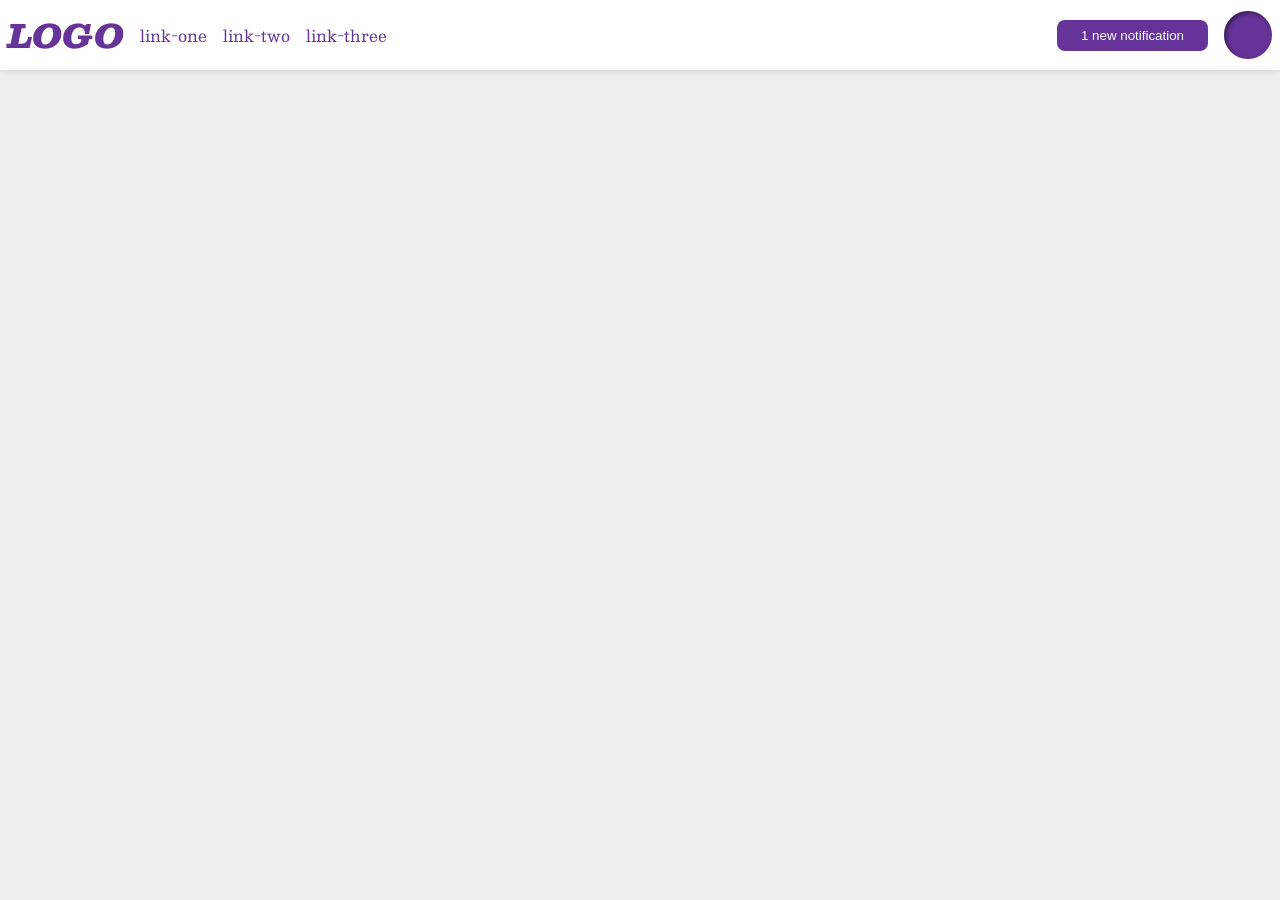
<file: foundations/flex/03-flex-header-2/index.html>
<!DOCTYPE html>
<html lang="en">
  <head>
    <meta charset="UTF-8">
    <meta http-equiv="X-UA-Compatible" content="IE=edge">
    <meta name="viewport" content="width=device-width, initial-scale=1.0">
    <title>Flex Header 2</title>
    <link rel="stylesheet" href="style.css">
  </head>
  <body>
    <div class="header">
      <div class="left">
        <div class="logo">
          LOGO
        </div>
        <ul class="links">
          <li><a href="https://google.com">link-one</a></li>
          <li><a href="https://google.com">link-two</a></li>
          <li><a href="https://google.com">link-three</a></li>
        </ul>
      </div>
      <div class="right">
        <button class="notifications">
          1 new notification
        </button>
        <div class="profile-image"></div>
      </div>
    </div>
  </body>
</html>
</file>
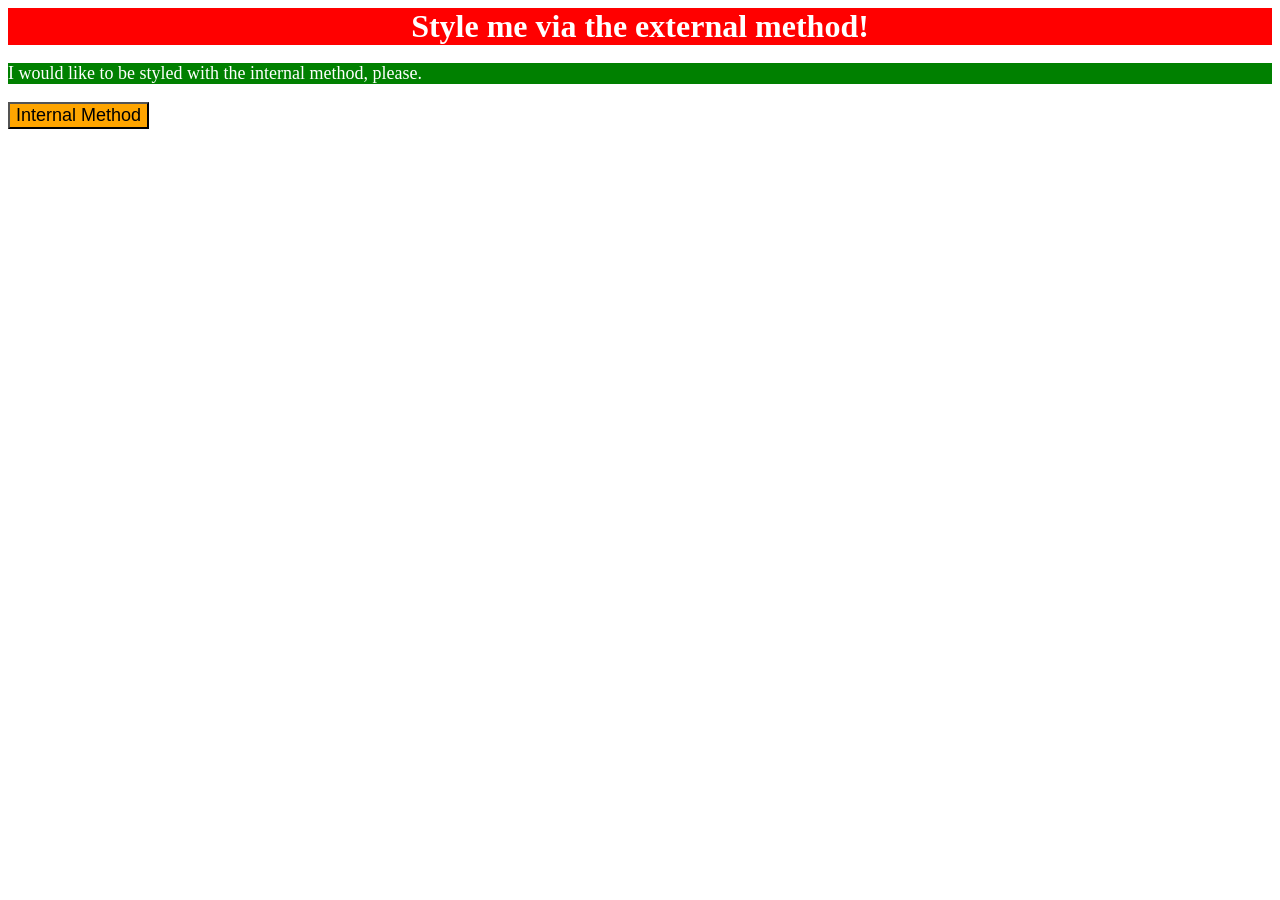
<file: foundations/intro-to-css/01-css-methods/index.html>
<!DOCTYPE html>
<html lang="en">
  <head>
    <meta charset="UTF-8">
    <meta http-equiv="X-UA-Compatible" content="IE=edge">
    <meta name="viewport" content="width=device-width, initial-scale=1.0">
    <title>Methods for Adding CSS</title>
    <link rel="stylesheet" href="style.css">
    <style>
      p
      {
        color: green;
        color: white;
        font-size: 18px;
        background-color: green;
      }
    </style>
  </head>
  <body>
    <div>Style me via the external method!</div>
    <p>I would like to be styled with the internal method, please.</p>
    <button style="background-color: orange; font-size: 18px;">Internal Method</button>

  </body>
</html>
</file>
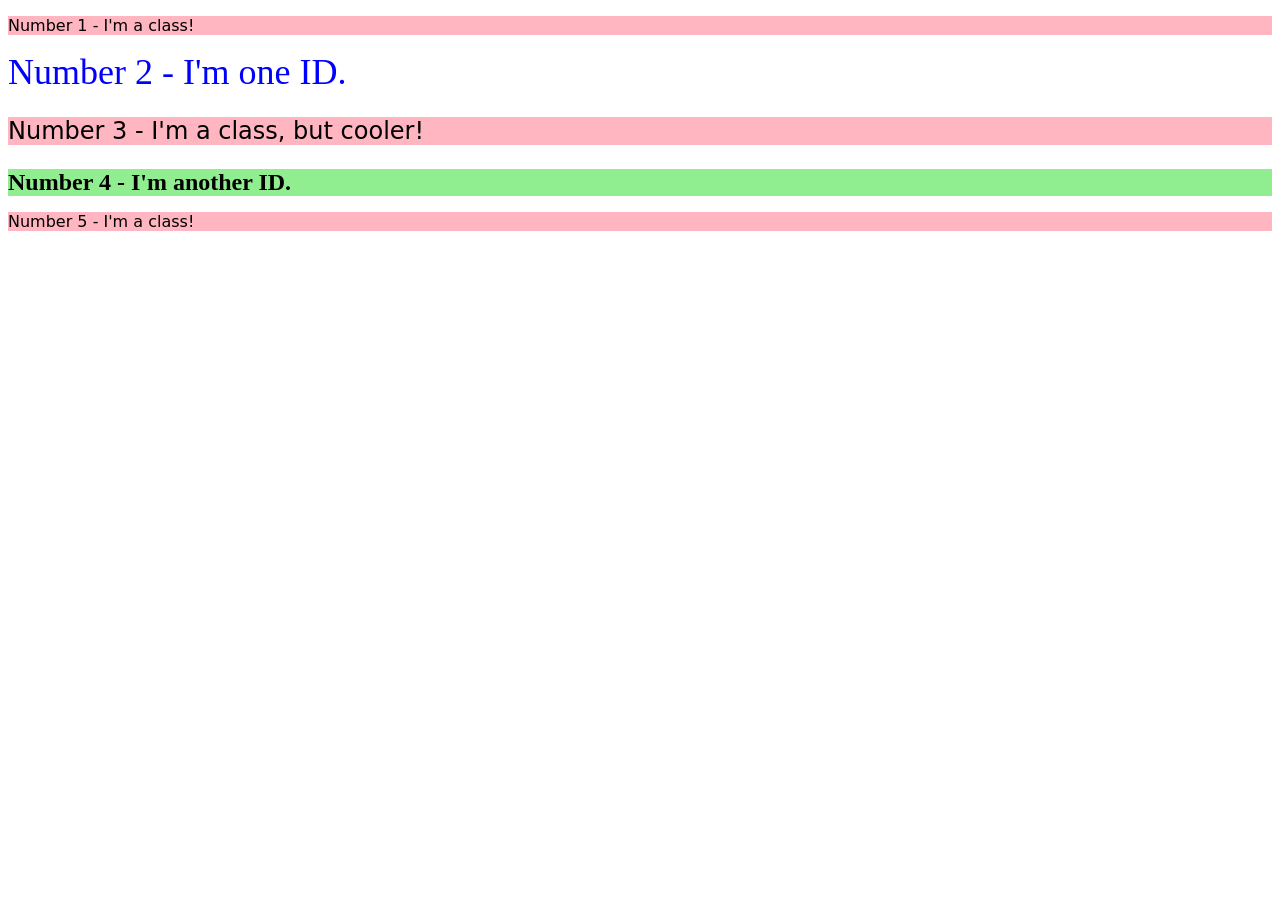
<file: foundations/intro-to-css/02-class-id-selectors/index.html>
<!DOCTYPE html>
<html lang="en">
  <head>
    <meta charset="UTF-8">
    <meta http-equiv="X-UA-Compatible" content="IE=edge">
    <meta name="viewport" content="width=device-width, initial-scale=1.0">
    <title>Class and ID Selectors</title>
    <link rel="stylesheet" href="./style.css">
  </head>
  <body>
    <p class = "odd-numbered">Number 1 - I'm a class!</p>
    <div id="second">Number 2 - I'm one ID.</div>
    <p class = "odd-numbered extended">Number 3 - I'm a class, but cooler!</p>
    <div id="fourth">Number 4 - I'm another ID.</div>
    <p class = "odd-numbered">Number 5 - I'm a class!</p>
  </body>
</html>
</file>
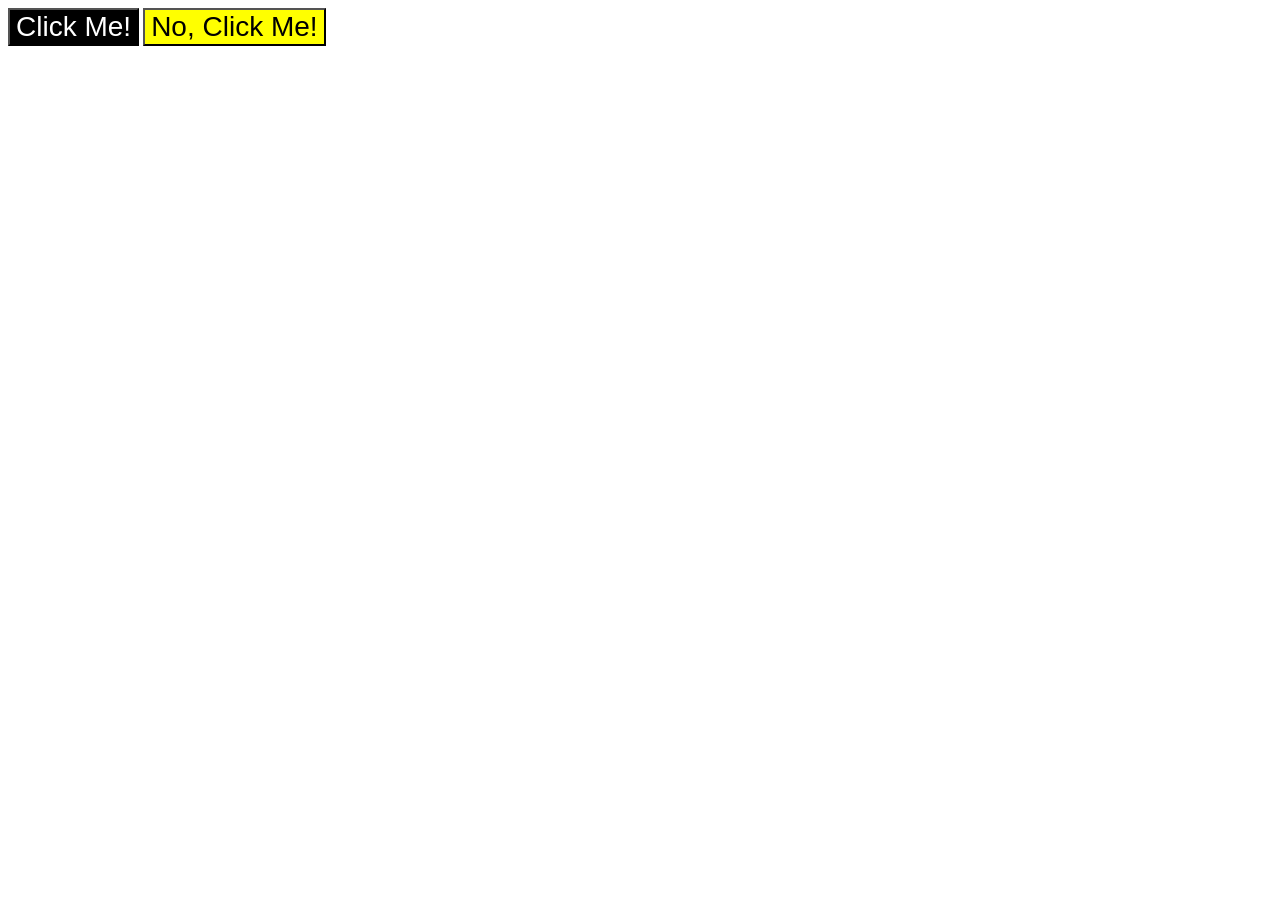
<file: foundations/intro-to-css/03-grouping-selectors/index.html>
<!DOCTYPE html>
<html lang="en">
  <head>
    <meta charset="UTF-8">
    <meta http-equiv="X-UA-Compatible" content="IE=edge">
    <meta name="viewport" content="width=device-width, initial-scale=1.0">
    <title>Grouping Selectors</title>
    <link rel="stylesheet" href="style.css">
  </head>
  <body>
    <button class = "left">Click Me!</button>
    <button class = "right">No, Click Me!</button>
  </body>
</html>
</file>
<file: foundations/flex/03-flex-header-2/style.css>
/* this is some magical font-importing.  
you'll learn about it later. */
@import url('https://fonts.googleapis.com/css2?family=Besley:ital,wght@0,400;1,900&display=swap');

body {
  margin: 0;
  background: #eee;
  font-family: Besley, serif;
  
}

.header {
  background: white;
  border-bottom: 1px solid #ddd;
  box-shadow: 0 0 8px rgba(0,0,0,.1);
  display: flex;
  justify-content: space-between;
  padding: 8px;


}

.profile-image {
  background: rebeccapurple;
  box-shadow: inset 2px 2px 4px rgba(0,0,0,.5);
  border-radius: 50%;
  width: 48px;
  height: 48px;
}

.logo {
  color: rebeccapurple;
  font-size: 32px;
  font-weight: 900;
  font-style: italic;
}

button {
  border: none;
  border-radius: 8px;
  background: rebeccapurple;
  color: white;
  padding: 8px 24px;
}

a {
  /* this removes the line under our links */
  text-decoration: none;
  color: rebeccapurple;
}

ul {
  list-style-type: none;
  display: flex;
  margin: 0;
  padding: 0;
  gap: 16px;

}

.left, .right {
  display: flex;
  align-items: center;
  gap: 16px;

}
</file>
<file: foundations/intro-to-css/01-css-methods/style.css>
div {
    background-color: red;
    color: white;
    font-size: 32px;
    text-align: center;
    font-weight: bold; 
}
</file>
<file: foundations/intro-to-css/02-class-id-selectors/style.css>
/* Add CSS Styling */
.odd-numbered {

  background-color: lightpink;
  font-family: Verdana, "DejaVu Sans", sans-serif;

}

.extended {

  font-size: 24px;

}
#second {

  color: blue;
  font-size: 36px;

}

#fourth {

  background-color: lightgreen;
  font-size: 24px;
  font-weight: bold;

}
</file>
<file: foundations/intro-to-css/03-grouping-selectors/style.css>
/* Add CSS Styling */
.left,
.right {

    font-size: 28px;
    font-family: Helvetica, "Times New Roman", sans-serif;

}

.left {

    background-color: black;
    color: white;

}

.right {

    background-color: yellow;
    color: black;

}
</file>
